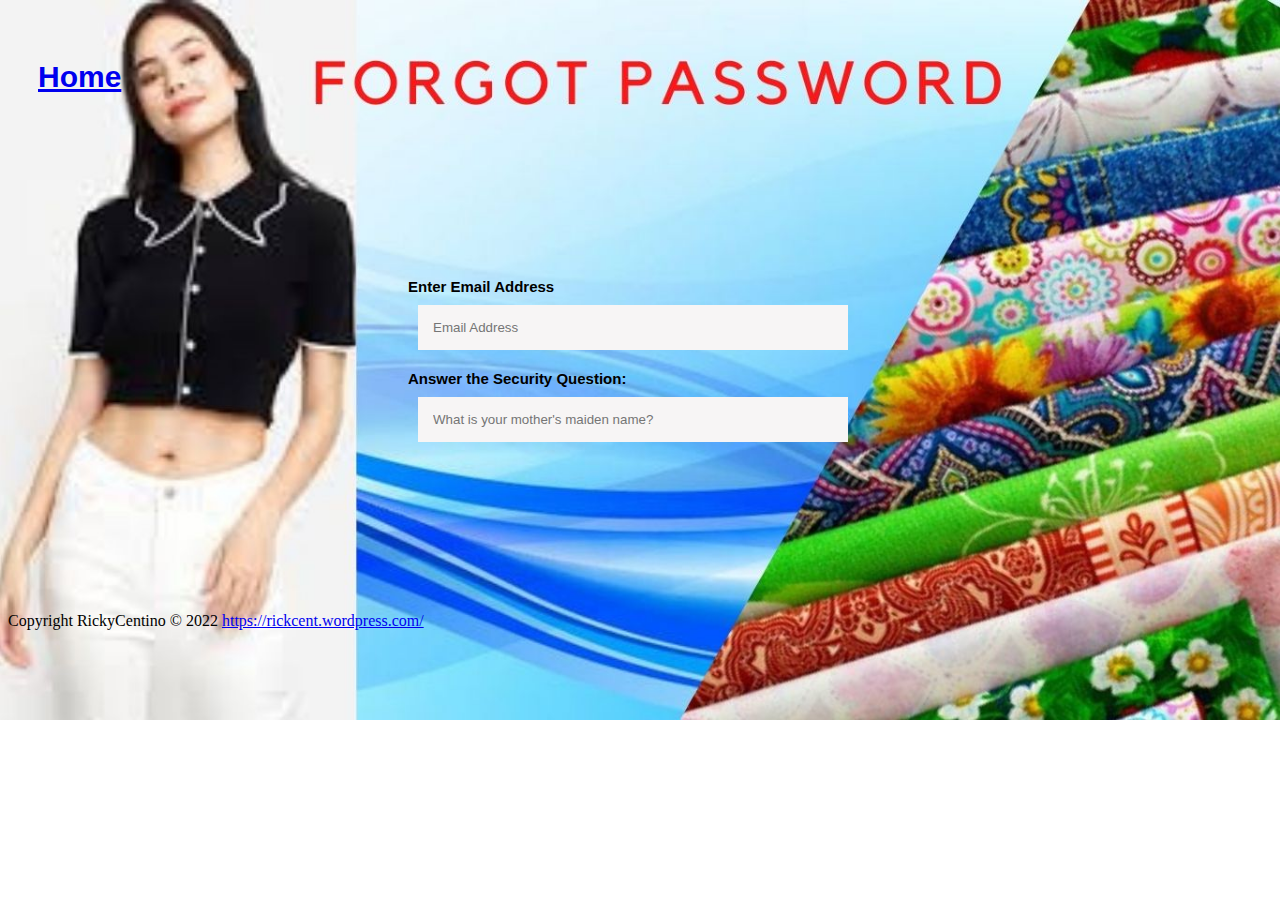
<file: forgot.html>
<!DOCTYPE html>
<html>
    <head>
        <link rel="stylesheet" href="forgotpwd.css">
        <title>Forgot Page</title>
    </head>
    <body class="body">
        <nav id="home">
            <div style="float: left">
                <a href="index.html"><b>Home</b></a>
            </div>
        </nav>
        <br />
        <nav class="container">
            <div class="login">
                <label class="address" for="email"><b>Enter Email Address</b></label>
                <input type="text" placeholder="Email Address" name="email" required>
            
                <label class="pwd" for="psw"><b>Answer the Security Question:</b></label>
                <input type="password" placeholder="What is your mother's maiden name?" name="psw" required>
            </div>
        </nav>
    </body>
    <nav class="copyright">
        <footer>
            <p>Copyright RickyCentino &copy; 2022 <a href="https://rickcent.wordpress.com/">https://rickcent.wordpress.com/</a></p>
        </footer>
    </nav>
</html>
</file>
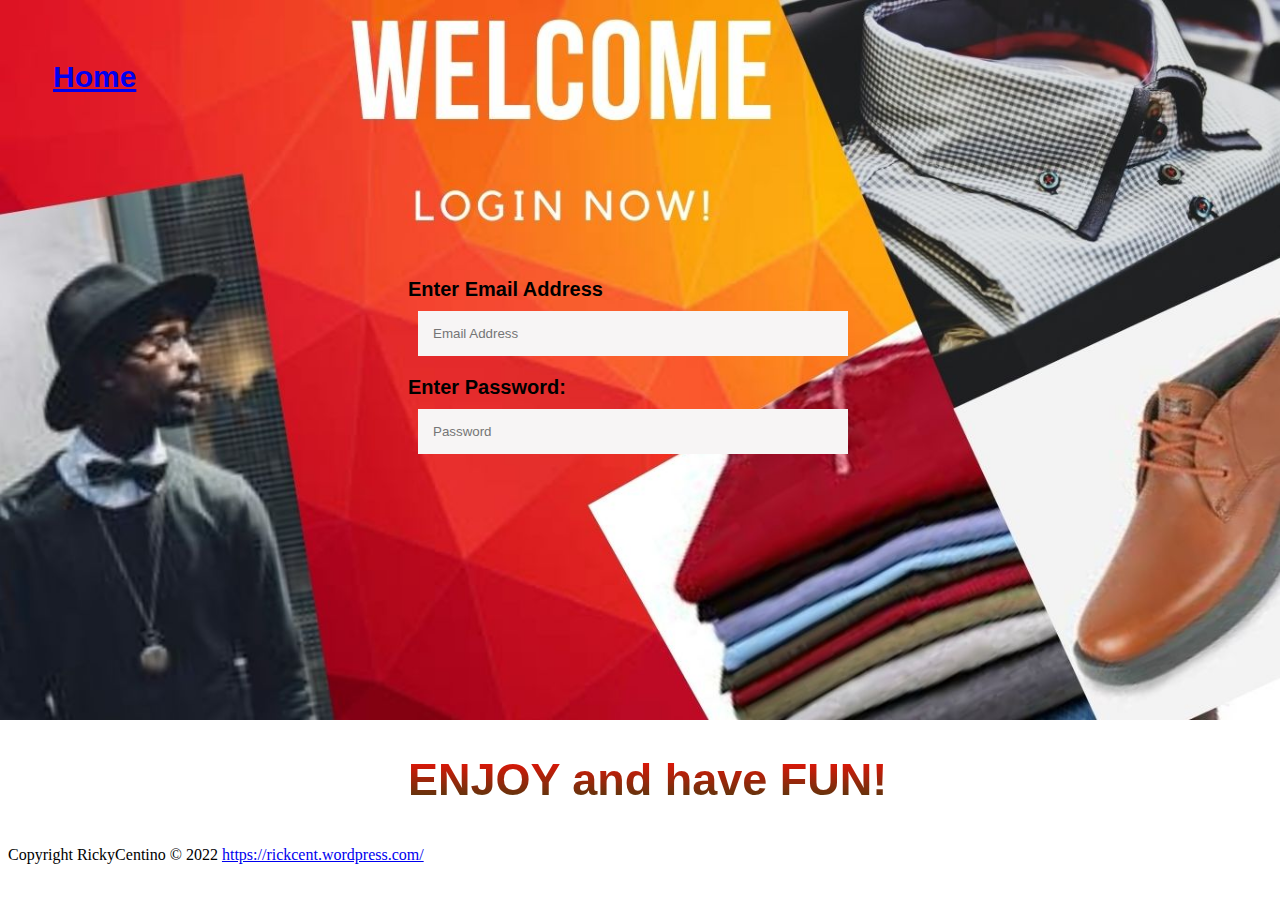
<file: login.html>
<!DOCTYPE html>
<html>
    <head>
        <link rel="stylesheet" href="login.css">
        <title>Login Page</title>
    </head>
    <body class="body">
        <nav id="home">
            <div style="float: left">
                <a href="index.html"><b>Home</b></a>
            </div>
        </nav>
        <br />
        <nav class="container">
            <div class="login">
                <label class="address" for="email"><b>Enter Email Address</b></label>
                <input type="text" placeholder="Email Address" name="email" required>
            
                <label class="pwd" for="psw"><b>Enter Password:</b></label>
                <input type="password" placeholder="Password" name="psw" required>
            </div>
        </nav>
    </body>
    <nav>
        <footer class="main-footer">
            <p class="enjoy"><b>ENJOY and have FUN!</b></p>
        </footer>
    </nav>
    <nav class="copyright">
        <p>Copyright RickyCentino &copy; 2022 <a href="https://rickcent.wordpress.com/">https://rickcent.wordpress.com/</a></p>
    </nav>
</html>
</file>
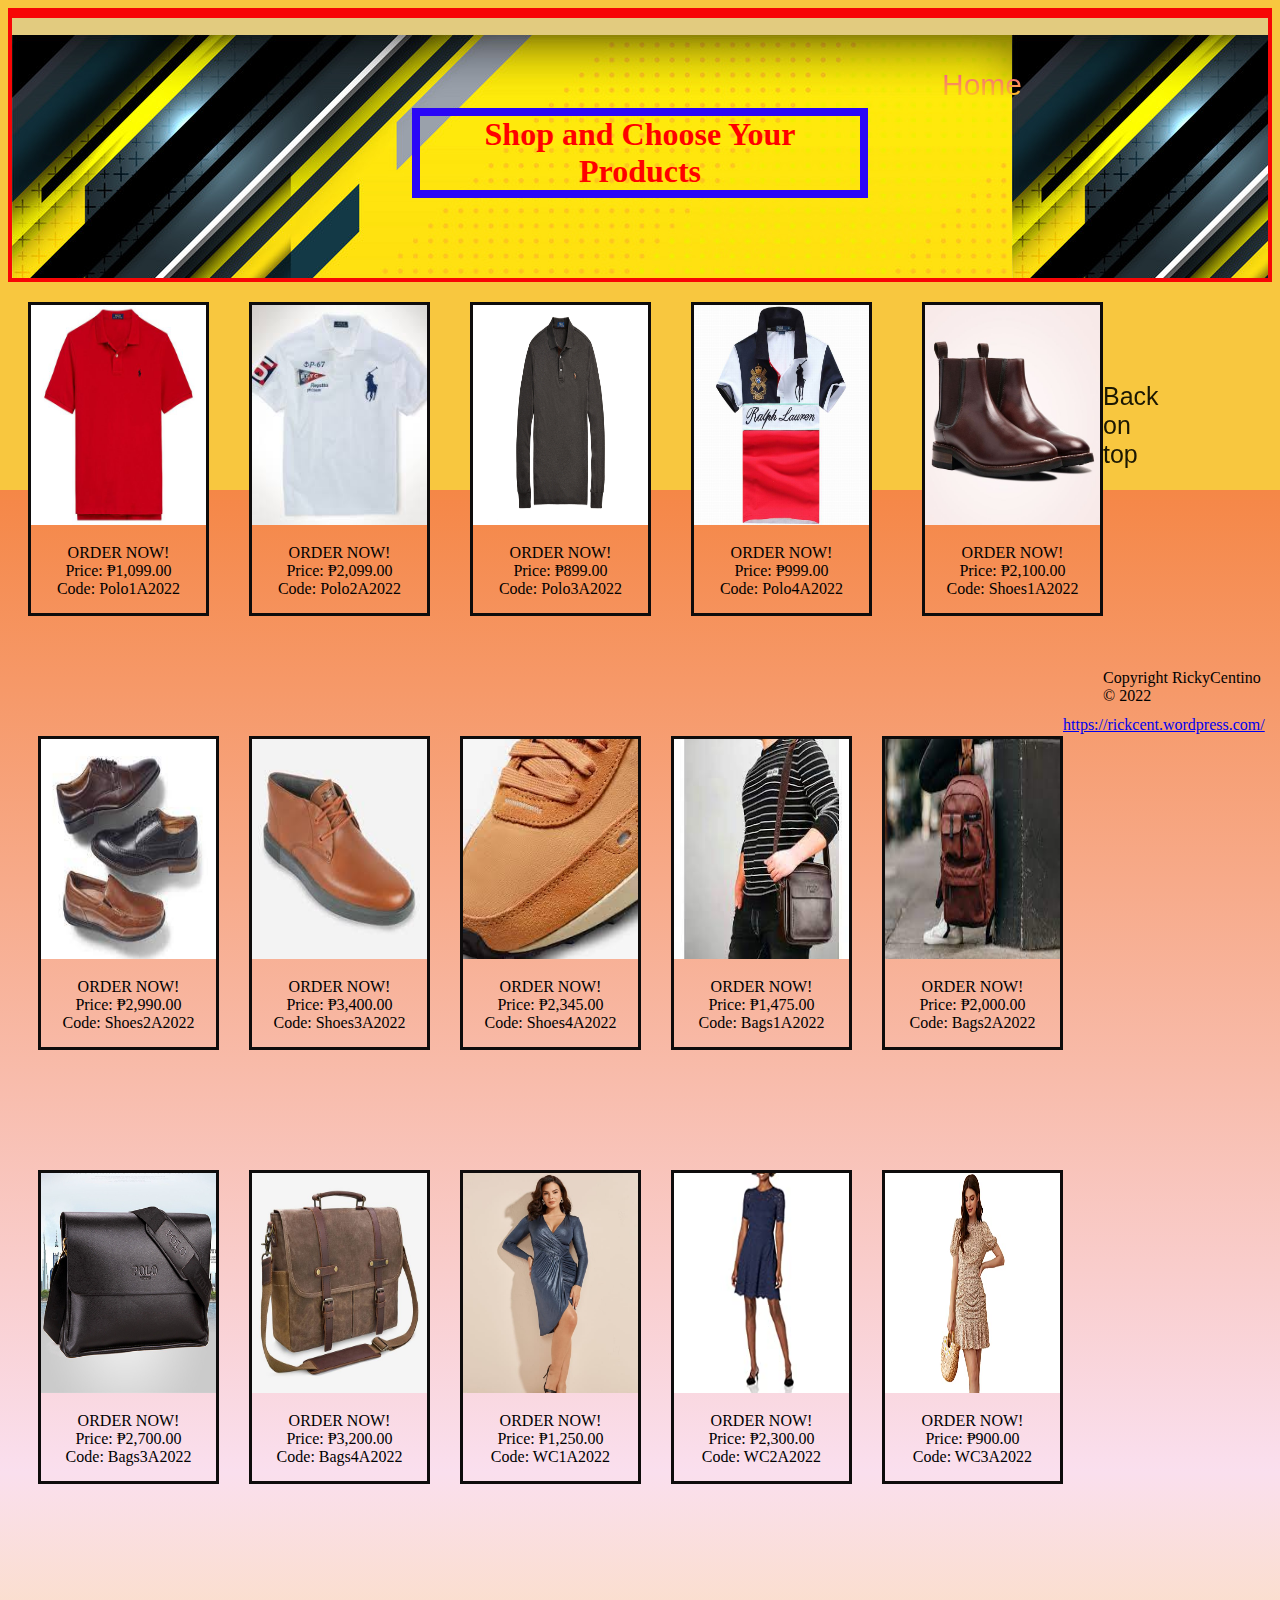
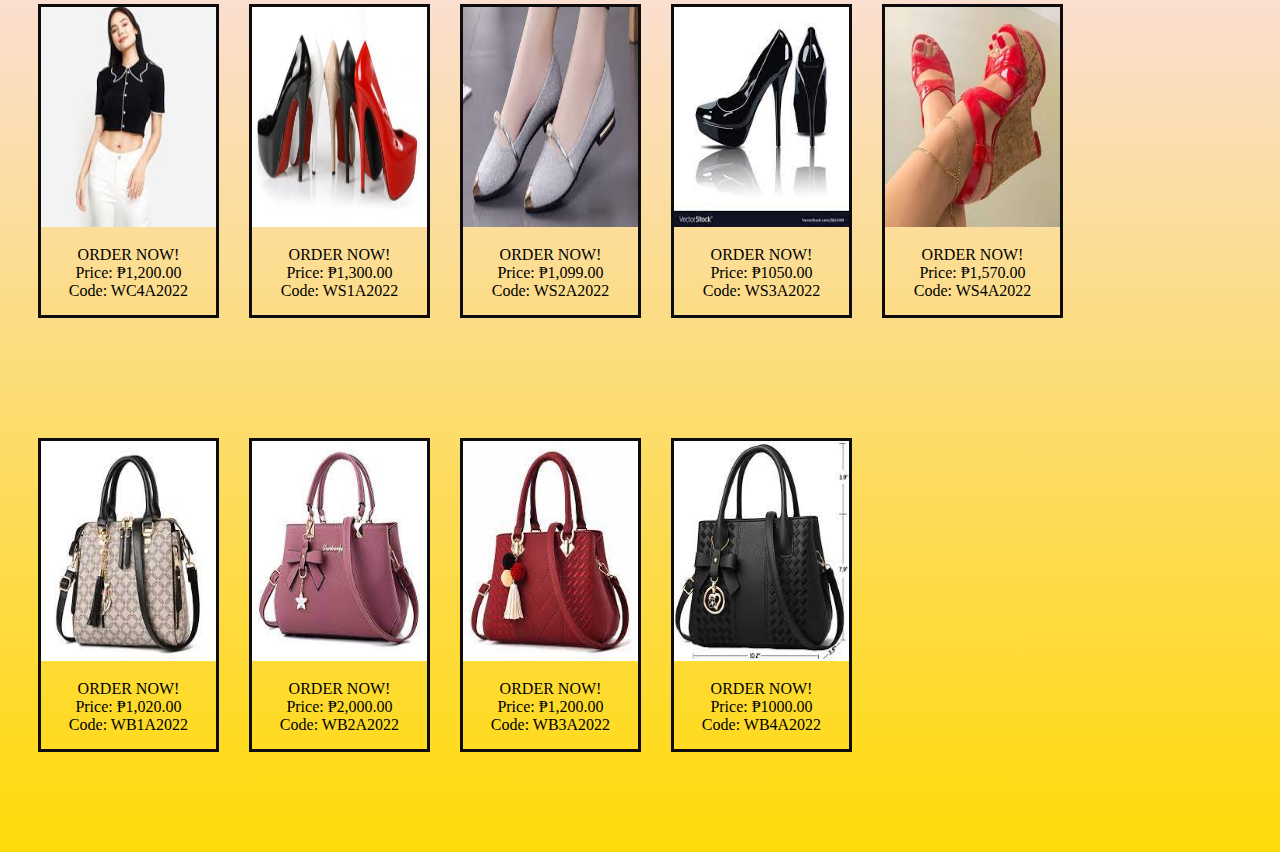
<file: product.html>
<!DOCTYPE html>
<html>
    <head>
        <link rel="stylesheet" href="product.css">
        <title>Products</title>
    </head>
    <div style="float: right" id="container">
        <a href="index.html">Home</a>
    </div>
    <body class="body">
        <nav>
            <div class="ProductName">
                <h1 id="shopname">Shop and Choose Your Products</h1>
            </div>
        </nav>
         <!--Men's Gallery Sample Polo-->
        <nav>
          <div class="container">
            <div div class="gallery">
             <a target="_blank" href="Polo1.jpg">
                 <a href="product.html"><img src="Polo1.jpg" alt="Men's accessories" width="400" height="300"></a>
             </a>
             <div class="desc">ORDER NOW!<br />Price: ₱1,099.00<br />Code: Polo1A2022</div>
            </div>
             <div class="gallery">
             <a target="_blank" href="Polo2.jpg">
               <a href="product.html"><img src="Polo2.jpg" alt="Men's accessories" width="400" height="300">
             </a>
             <div class="desc">ORDER NOW!<br />Price: ₱2,099.00<br />Code: Polo2A2022</div>
           </div>
           
           <div class="gallery">
             <a target="_blank" href="Polo3.jpg">
               <a href="product.html"><img src="Polo3.jpg" alt="Men's passion and design" width="400" height="300">
             </a>
             <div class="desc">ORDER NOW!<br />Price: ₱899.00<br />Code: Polo3A2022</div>
           </div>
           
           <div class="gallery">
             <a target="_blank" href="Polo4.jpg">
               <a href="product.html"><img src="Polo4.jpg" alt="Men's passion" width="400" height="300">
             </a>
             <div class="desc">ORDER NOW!<br />Price: ₱999.00<br />Code: Polo4A2022</div>
           </div>
           </div>
          </div>
        </nav>

        <!--Men's Shoes-->
        <nav>
            <div class="gallery1">
             <a target="_blank" href="Shoes1.jpg">
                 <a href="product.html"><img src="Shoes1.jpg" alt="Men's accessories" width="400" height="300"></a>
             </a>
             <div class="desc1">ORDER NOW!<br />Price: ₱2,100.00<br />Code: Shoes1A2022</div>
            </div>
             <div class="gallery1">
             <a target="_blank" href="Shoes2.jpg">
               <a href="product.html"><img src="Shoes2.jpg" alt="Men's accessories" width="400" height="300">
             </a>
             <div class="desc1">ORDER NOW!<br />Price: ₱2,990.00<br />Code: Shoes2A2022</div>
           </div>
           
           <div class="gallery1">
             <a target="_blank" href="Shoes3.jpg">
               <a href="product.html"><img src="Shoes3.jpg" alt="Men's passion and design" width="400" height="300">
             </a>
             <div class="desc1">ORDER NOW!<br />Price: ₱3,400.00<br />Code: Shoes3A2022</div>
           </div>
           
           <div class="gallery1">
             <a target="_blank" href="Shoes4.jpg">
               <a href="product.html"><img src="Shoes4.jpg" alt="Men's passion" width="400" height="300">
             </a>
             <div class="desc1">ORDER NOW!<br />Price: ₱2,345.00<br />Code: Shoes4A2022</div>
           </div>
           </div>
        </nav>
        <!--Men's Bag-->
        <nav>
          <div class="gallery2">
            <a target="_blank" href="Mbag1.jpg">
                <a href="product.html"><img src="Mbag1.jpg" alt="Men's accessories" width="400" height="300"></a>
            </a>
            <div class="desc2">ORDER NOW!<br />Price: ₱1,475.00<br />Code: Bags1A2022</div>
           </div>
            <div class="gallery2">
            <a target="_blank" href="Mbag2.jpg">
              <a href="product.html"><img src="Mbag2.jpg" alt="Men's accessories" width="400" height="300">
            </a>
            <div class="desc2">ORDER NOW!<br />Price: ₱2,000.00<br />Code: Bags2A2022</div>
          </div>
          
          <div class="gallery2">
            <a target="_blank" href="Mbag3.jpg">
              <a href="product.html"><img src="Mbag3.jpg" alt="Men's passion and design" width="400" height="300">
            </a>
            <div class="desc2">ORDER NOW!<br />Price: ₱2,700.00<br />Code: Bags3A2022</div>
          </div>
          
          <div class="gallery2">
            <a target="_blank" href="Mbag4.jpg">
              <a href="product.html"><img src="Mbag4.jpg" alt="Men's passion" width="400" height="300">
            </a>
            <div class="desc2">ORDER NOW!<br />Price: ₱3,200.00<br />Code: Bags4A2022</div>
          </div>
          </div>
        </nav>
        <!--Women's Clothes-->
        <nav>
          <div class="gallery3">
            <a target="_blank" href="Wclothing1.jpg">
                <a href="product.html"><img src="Wclothing1.jpg" alt="Men's accessories" width="400" height="300"></a>
            </a>
            <div class="desc3">ORDER NOW!<br />Price: ₱1,250.00<br />Code: WC1A2022</div>
           </div>
            <div class="gallery3">
            <a target="_blank" href="Wclothing2.jpg">
              <a href="product.html"><img src="Wclothing2.jpg" alt="Men's accessories" width="400" height="300">
            </a>
            <div class="desc3">ORDER NOW!<br />Price: ₱2,300.00<br />Code: WC2A2022</div>
          </div>
          
          <div class="gallery3">
            <a target="_blank" href="Wclothing3.jpg">
              <a href="product.html"><img src="Wclothing3.jpg" alt="Men's passion and design" width="400" height="300">
            </a>
            <div class="desc3">ORDER NOW!<br />Price: ₱900.00<br />Code: WC3A2022</div>
          </div>
          
          <div class="gallery3">
            <a target="_blank" href="Wclothing4.jpg">
              <a href="product.html"><img src="Wclothing4.jpg" alt="Men's passion" width="400" height="300">
            </a>
            <div class="desc3">ORDER NOW!<br />Price: ₱1,200.00<br />Code: WC4A2022</div>
          </div>
          </div>
        </nav>
        <!--Women's Shoes-->
        <nav>
          <div class="gallery4">
            <a target="_blank" href="WShoes1.jpg">
                <a href="product.html"><img src="WShoes1.jpg" alt="Men's accessories" width="400" height="300"></a>
            </a>
            <div class="desc4">ORDER NOW!<br />Price: ₱1,300.00<br />Code: WS1A2022</div>
           </div>
            <div class="gallery4">
            <a target="_blank" href="Wshoes2.jpg">
              <a href="product.html"><img src="Wshoes2.jpg" alt="Men's accessories" width="400" height="300">
            </a>
            <div class="desc4">ORDER NOW!<br />Price: ₱1,099.00<br />Code: WS2A2022</div>
          </div>
          <div class="gallery4">
            <a target="_blank" href="WShoes3.jpg">
              <a href="product.html"><img src="WShoes3.jpg" alt="Men's passion and design" width="400" height="300">
            </a>
            <div class="desc4">ORDER NOW!<br />Price: ₱1050.00<br />Code: WS3A2022</div>
          </div>
          
          <div class="gallery4">
            <a target="_blank" href="Wshoes4.jpg">
              <a href="product.html"><img src="Wshoes4.jpg" alt="Men's passion" width="400" height="300">
            </a>
            <div class="desc4">ORDER NOW!<br />Price: ₱1,570.00<br />Code: WS4A2022</div>
          </div>
          </div>
        </nav>
        <!--Women's Bag-->
        <nav>
          <div class="gallery5">
            <a target="_blank" href="Wbag1.jpg">
                <a href="product.html"><img src="Wbag1.jpg" alt="Men's accessories" width="400" height="300"></a>
            </a>
            <div class="desc5">ORDER NOW!<br />Price: ₱1,020.00<br />Code: WB1A2022</div>
           </div>
            <div class="gallery5">
            <a target="_blank" href="Wbag2.jpg">
              <a href="product.html"><img src="Wbag2.jpg" alt="Men's accessories" width="400" height="300">
            </a>
            <div class="desc5">ORDER NOW!<br />Price: ₱2,000.00<br />Code: WB2A2022</div>
          </div>
          <div class="gallery5">
            <a target="_blank" href="Wbag3.jpg">
              <a href="product.html"><img src="Wbag3.jpg" alt="Men's passion and design" width="400" height="300">
            </a>
            <div class="desc5">ORDER NOW!<br />Price: ₱1,200.00<br />Code: WB3A2022</div>
          </div>
          
          <div class="gallery5">
            <a target="_blank" href="Wbag4.jpg">
              <a href="product.html"><img src="Wbag4.jpg" alt="Men's passion" width="400" height="300">
            </a>
            <div class="desc5">ORDER NOW!<br />Price: ₱1000.00<br />Code: WB4A2022</div>
          </div>
          </div>
        </nav>
     </body>
     <nav>
      <div class="top">
        <a href="product.html">Back on top</a>
      </div>
    </nav>
    <footer class="main-footer">
      <p>Copyright RickyCentino &copy; 2022 <a href="https://rickcent.wordpress.com/">https://rickcent.wordpress.com/</a></p>
    </footer>

</html>
</file>
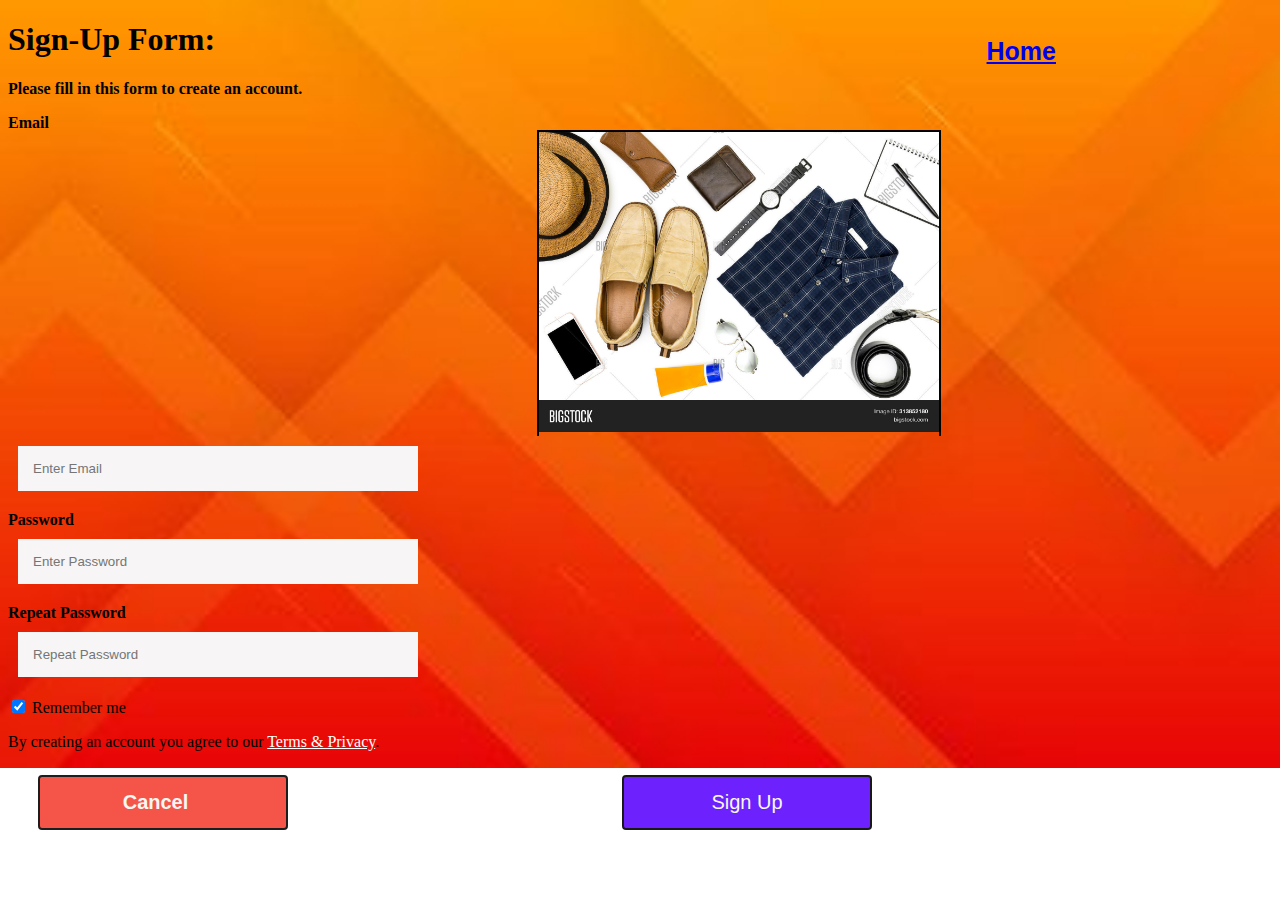
<file: signup.html>
<!DOCTYPE html>
<html>
    <head>
        <title>Signup Page</title>
        <link rel="stylesheet" href="signup.css">
    </head>
    <div style="float: right" class="container">
        <a href="index.html"><b>Home</b></a>
    </div>
    <body class="body">
        <h1 class="signup">Sign-Up Form:</h1>
        <nav>
          <div class="div">
            <img src="Men's accessories.jpg" alt="Men's accessories" width="400" height="300">
          </div>
        </nav>
        <nav>
            <p><b>Please fill in this form to create an account.</b></p>
            <label for="email"><b>Email</b></label>
            <input type="text" placeholder="Enter Email" name="email" required>
        
            <label for="psw"><b>Password</b></label>
            <input type="password" placeholder="Enter Password" name="psw" required>
        
            <label for="psw-repeat"><b>Repeat Password</b></label>
            <input type="password" placeholder="Repeat Password" name="psw-repeat" required>
        
            <label>
              <input type="checkbox" checked="checked" name="remember" style="margin: bottom 15px"> Remember me
            </label>
        
            <p>By creating an account you agree to our <a href="#" style="color:rgb(255, 255, 255)">Terms & Privacy</a>.</p>
        
            <div class="clearfix">
              <button type="button" class="cancelbtn"><b>Cancel</b></button>
              <button type="submit" class="signupbtn"><b></b>Sign Up</b></button>
            </div>
          </div>
        </form>
        </nav>
    </body>


</html>
</file>
<file: forgotpwd.css>
.body {
    background-image: url("forgotpwdbgd1.jpg");
    background-repeat: no-repeat;
    background-size: 100%;
}

#home {
  font-family: Arial, Helvetica, sans-serif;
  font-size: 30px;
  margin-top: 360px;
  margin-left: 30px;
  margin-bottom: -300px;
}
.container {
  font-family:Arial, Helvetica, sans-serif;
  font-size: 15px;
  margin-top: 200px;
  margin-left: 400px;
  margin-bottom: 100px;
}
input[type=text], input[type=email] {
  font-family: Arial, Helvetica, sans-serif;
  width: 400px;
  height: auto;
  padding-left: 10px;
  margin-left: 10px;
  margin-right: 10px;
  margin-top: 100px;
  margin-bottom: 20px;
  display: inline-block;
  border: 20px solid #131;
  background: #020202;
}
input[type=text], input[type=password] {
  font-family: Arial, Helvetica, sans-serif;
  width: 400px;
  padding: 15px;
  margin-left:  10px;
  margin-right: 900px;
  margin-top: 10px;
  margin-bottom: 20px;
  display:block;
  border: none;
  background: #f7f5f5;
}
input[type=text]:focus, input[type=password]:focus {
  background-color: rgb(247, 243, 243);
  border-color: #020202;
  margin-left: 10px;
  margin-right: 600px;
  margin-top: 10px;
  margin-bottom: 100px;
  outline:rgb(247, 243, 243);
}
.copyright {
    margin-top: 170px;
}
</file>
<file: login.css>
.body {
    background-image: url("loginbgd.jpg");
    background-repeat: no-repeat;
    background-size: 100%;
}

#home {
  font-family: Arial, Helvetica, sans-serif;
  font-size: 30px;
  margin-top: 360px;
  margin-left: 45px;
  margin-bottom: -300px;
}
.container {
  font-family:Arial, Helvetica, sans-serif;
  font-size: 20px;
  margin-top: 200px;
  margin-left: 400px;
  margin-bottom: 100px;
}
input[type=text], input[type=email] {
  font-family: Arial, Helvetica, sans-serif;
  width: 400px;
  height: auto;
  padding-left: 10px;
  margin-left: 10px;
  margin-right: 10px;
  margin-top: 100px;
  margin-bottom: 20px;
  display: inline-block;
  border: 20px solid #131;
  background: #020202;
}
input[type=text], input[type=password] {
  font-family: Arial, Helvetica, sans-serif;
  width: 400px;
  padding: 15px;
  margin-left:  10px;
  margin-right: 900px;
  margin-top: 10px;
  margin-bottom: 20px;
  display:block;
  border: none;
  background: #f7f5f5;
}
input[type=text]:focus, input[type=password]:focus {
  background-color: rgb(247, 243, 243);
  border-color: #020202;
  margin-left: 10px;
  margin-right: 600px;
  margin-top: 10px;
  margin-bottom: 100px;
  outline:rgb(247, 243, 243);
}
.enjoy {
  font-family: Verdana, Geneva, Tahoma, sans-serif;
  font-size: 45px;
  margin-top: 300px;
  margin-left: 400px;
  margin-right: 30px;
  margin-bottom: 40px;
  background-color: rgb(253, 167, 39);
  background-image: linear-gradient(to top, #3d3d0e 0%, #fc0f07 100%);
  background-size: 80%;
  -webkit-background-clip: text;
  -moz-background-clip: text;
  -webkit-text-fill-color: transparent;
  -moz-text-fill-color: transparent;
  position:static;
}
</file>
<file: product.css>
.ProductName {
    background-image: url("productUpper.jpg");
    color:rgb(255, 0, 0);
    border: 4px solid #f70606;
    border-top: 10px solid #f70606;
    padding-top: 0px;
    padding-right: -10px;
    padding-left: -10px;
    padding-bottom: 70px;
    margin-left: 0px;
    margin-right: 0px;
}
#container {
  font-family: Arial, Helvetica, sans-serif;
  font-size: 30px;
  height: auto;
  margin-left: 0px;
  margin-right: 250px;
  margin-top: 60px;
  background-color: rgb(253, 167, 39);
  background-image: linear-gradient(to top, #ffda08 0%, #f547a7 100%);
  background-size: 80%;
  -webkit-background-clip: text;
  -moz-background-clip: text;
  -webkit-text-fill-color: transparent;
  -moz-text-fill-color: transparent;
  position:static;
}
#shopname {
    text-align: center;
    border: 8px solid #2a06f7;
    margin: 90px 400px 10px 400px
}
.body {
    background-color: rgb(253, 167, 39);
    background-image: linear-gradient(to top, #ff6308 0%, #ffda08 0%, #fadfee, #f58747 80%, #fad86a, #f8c73f 10%);
    background-size: 100%;
}
div.gallery {
    display: grid;
    margin: 20px;
    border: 3px solid rgb(14, 12, 12);
    float: left;
    width: 175px;
  }
  
  div.gallery:hover {
    border: 3px solid rgb(7, 23, 253);
  }
  
  div.gallery img {
    width: 175px;
    height: 220px;
  }
  
  div.desc {
    padding: 15px;
    text-align: center;
  }
  /*Men's Shoes*/
  .gallery1 {
    display: grid;
    margin-left: 30px;
    margin-top: 20px;
    margin-bottom: 100px;
    border: 3px solid rgb(14, 12, 12);
    float: left;
  }
  .gallery1 img {
    width: 175px;
    height: 220px;
  }
  .gallery1:hover {
    border: 3px solid rgb(7, 23, 253);
  }  
  .desc1 {
    padding: 15px;
    text-align: center;
  }
  /*Men's Bag*/
  .gallery2 {
    display: grid;
    margin-left: 30px;
    margin-top: 20px;
    margin-bottom: 100px;
    border: 3px solid rgb(14, 12, 12);
    float: left;
  }
  .gallery2 img {
    width: 175px;
    height: 220px;
  }
  .gallery2:hover {
    border: 3px solid rgb(7, 23, 253);
  }  
  .desc2 {
    padding: 15px;
    text-align: center;
  }
  /*Women's Clothes*/
  .gallery3 {
    display: grid;
    margin-left: 30px;
    margin-top: 20px;
    margin-bottom: 100px;
    border: 3px solid rgb(14, 12, 12);
    float: left;
  }
  .gallery3 img {
    width: 175px;
    height: 220px;
  }
  .gallery3:hover {
    border: 3px solid rgb(7, 23, 253);
  }  
  .desc3 {
    padding: 15px;
    text-align: center;
  }
  /*Women's Shoes*/
  .gallery4 {
    display: grid;
    margin-left: 30px;
    margin-top: 20px;
    margin-bottom: 100px;
    border: 3px solid rgb(14, 12, 12);
    float: left;
  }
  .gallery4 img {
    width: 175px;
    height: 220px;
  }
  .gallery4:hover {
    border: 3px solid rgb(7, 23, 253);
  }  
  .desc4 {
    padding: 15px;
    text-align: center;
  }
  /*Women's Bag*/
  .gallery5 {
    display: grid;
    margin-left: 30px;
    margin-top: 20px;
    margin-bottom: 100px;
    border: 3px solid rgb(14, 12, 12);
    float: left;
  }
  .gallery5 img {
    width: 175px;
    height: 220px;
  }
  .gallery5:hover {
    border: 3px solid rgb(7, 23, 253);
  }  
  .desc5 {
    padding: 15px;
    text-align: center;
  }
.top {
  font-family: Verdana, Geneva, Tahoma, sans-serif;
  font-size: 25px;
  margin-top: 100px;
  margin-left: 600px;
  margin-right: 100px;
  margin-bottom: 200px;
  background-color: rgb(14, 9, 2);
  background-image: linear-gradient(to top, #1b1702);
  background-size: 80%;
  -webkit-background-clip: text;
  -moz-background-clip: text;
  -webkit-text-fill-color: transparent;
  -moz-text-fill-color: transparent;
  position:static;
}
</file>
<file: signup.css>
* {
    box-sizing: border-box
}

.body {
    background-image: url("background.jpg");
    background-repeat: no-repeat;
    background-size: 100%;
}
.container {
  font-family: Arial, Helvetica, sans-serif;
  font-size: 25px;
  height: auto;
  margin-left: 0px;
  margin-right: 200px;
}
.div {
  float:right;
  border: 2px solid #020202;
  border-bottom: 50px #020202;
  margin-right: 30px;
  margin-left: 150px;
  margin-top: 50px;
  margin-bottom: 10px;
}
input[type=text], input[type=email] {
    width: 400px;
    height: auto;
    padding-left: 10px;
    margin-left: 10px;
    margin-right: 10px;
    margin-top: 10px;
    margin-bottom: 20px;
    display: inline-block;
    border: 20px solid #131;
    background: #020202;
  }
input[type=text], input[type=password] {
  width: 400px;
  padding: 15px;
  margin-left:  10px;
  margin-right: 900px;
  margin-top: 10px;
  margin-bottom: 20px;
  display:block;
  border: none;
  background: #f7f5f5;
}

input[type=text]:focus, input[type=password]:focus {
  background-color: rgb(247, 243, 243);
  border-color: #020202;
  margin-left: 10px;
  margin-right: 600px;
  margin-top: 10px;
  margin-bottom: 100px;
  outline:rgb(247, 243, 243);
}
button {
  font-family: Arial, Helvetica, sans-serif;
  font-size: 20px;
  background-color: #5e09fc;
  color: rgb(246, 247, 242);
  padding: 14px 20px;
  margin: 8px 0;
  border: none;
  cursor: pointer;
  width: 100%;
  opacity: 0.9;
}
button:hover {
  opacity: 100%;
  border-color: #11fc09;
}
.signupbtn {
  float: right;
  width: 250px;
  border-radius: 4px;
  border: 2px solid rgb(0, 0, 0);
  padding-left: 50px;
  padding-left: 20px;
  margin-left: 30px;
  margin-right: 400px;
}
.cancelbtn {
  background-color: #f44336;
  float: left;
  width: 250px;
  border-radius: 4px;
  border: 2px solid rgb(5, 5, 5);
  padding-left: 5px;
  padding-right: 20px;
  margin-left: 30px;
}
.container {
  padding: 16px;
}
.clearfix::after {
  content: "";
  clear: both;
  display: table;
}
@media screen and (width: 300px) {
  .cancelbtn, .signupbtn {
    width: 100%px;
  }
}
</file>
